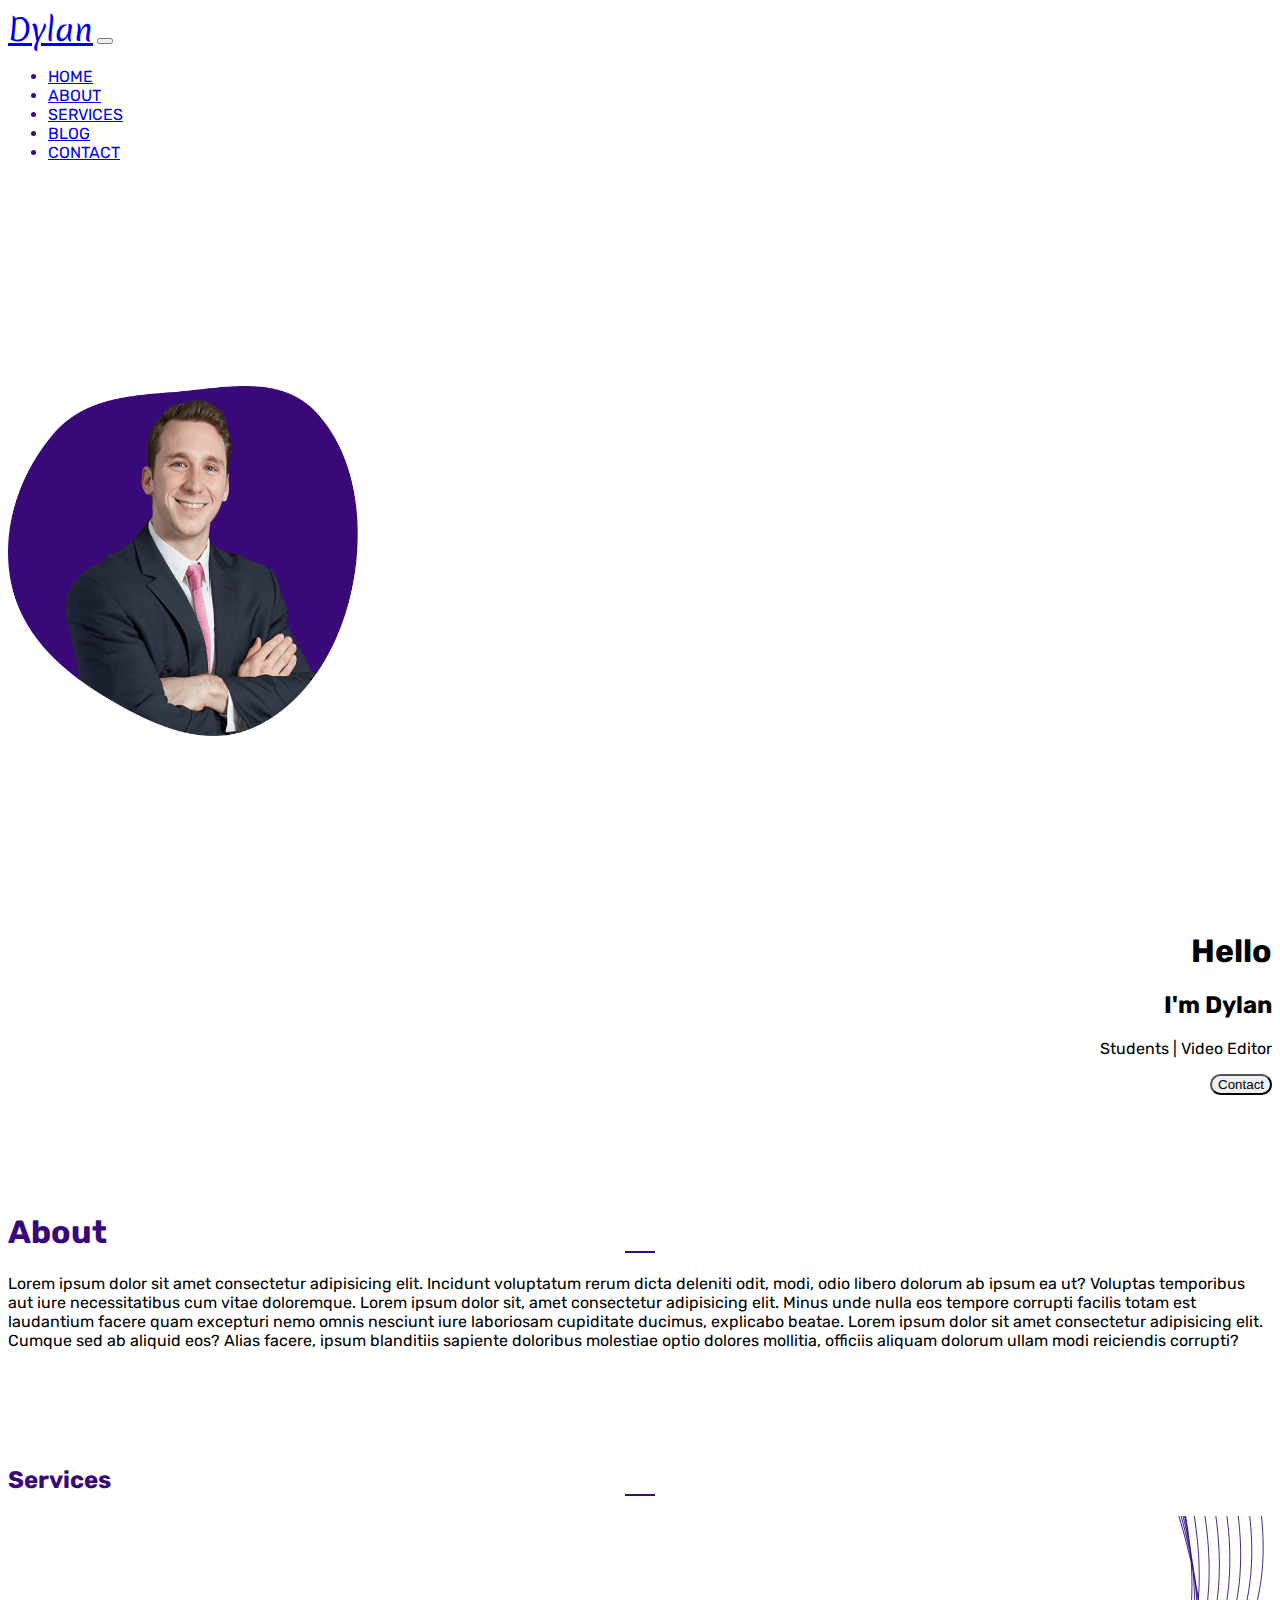
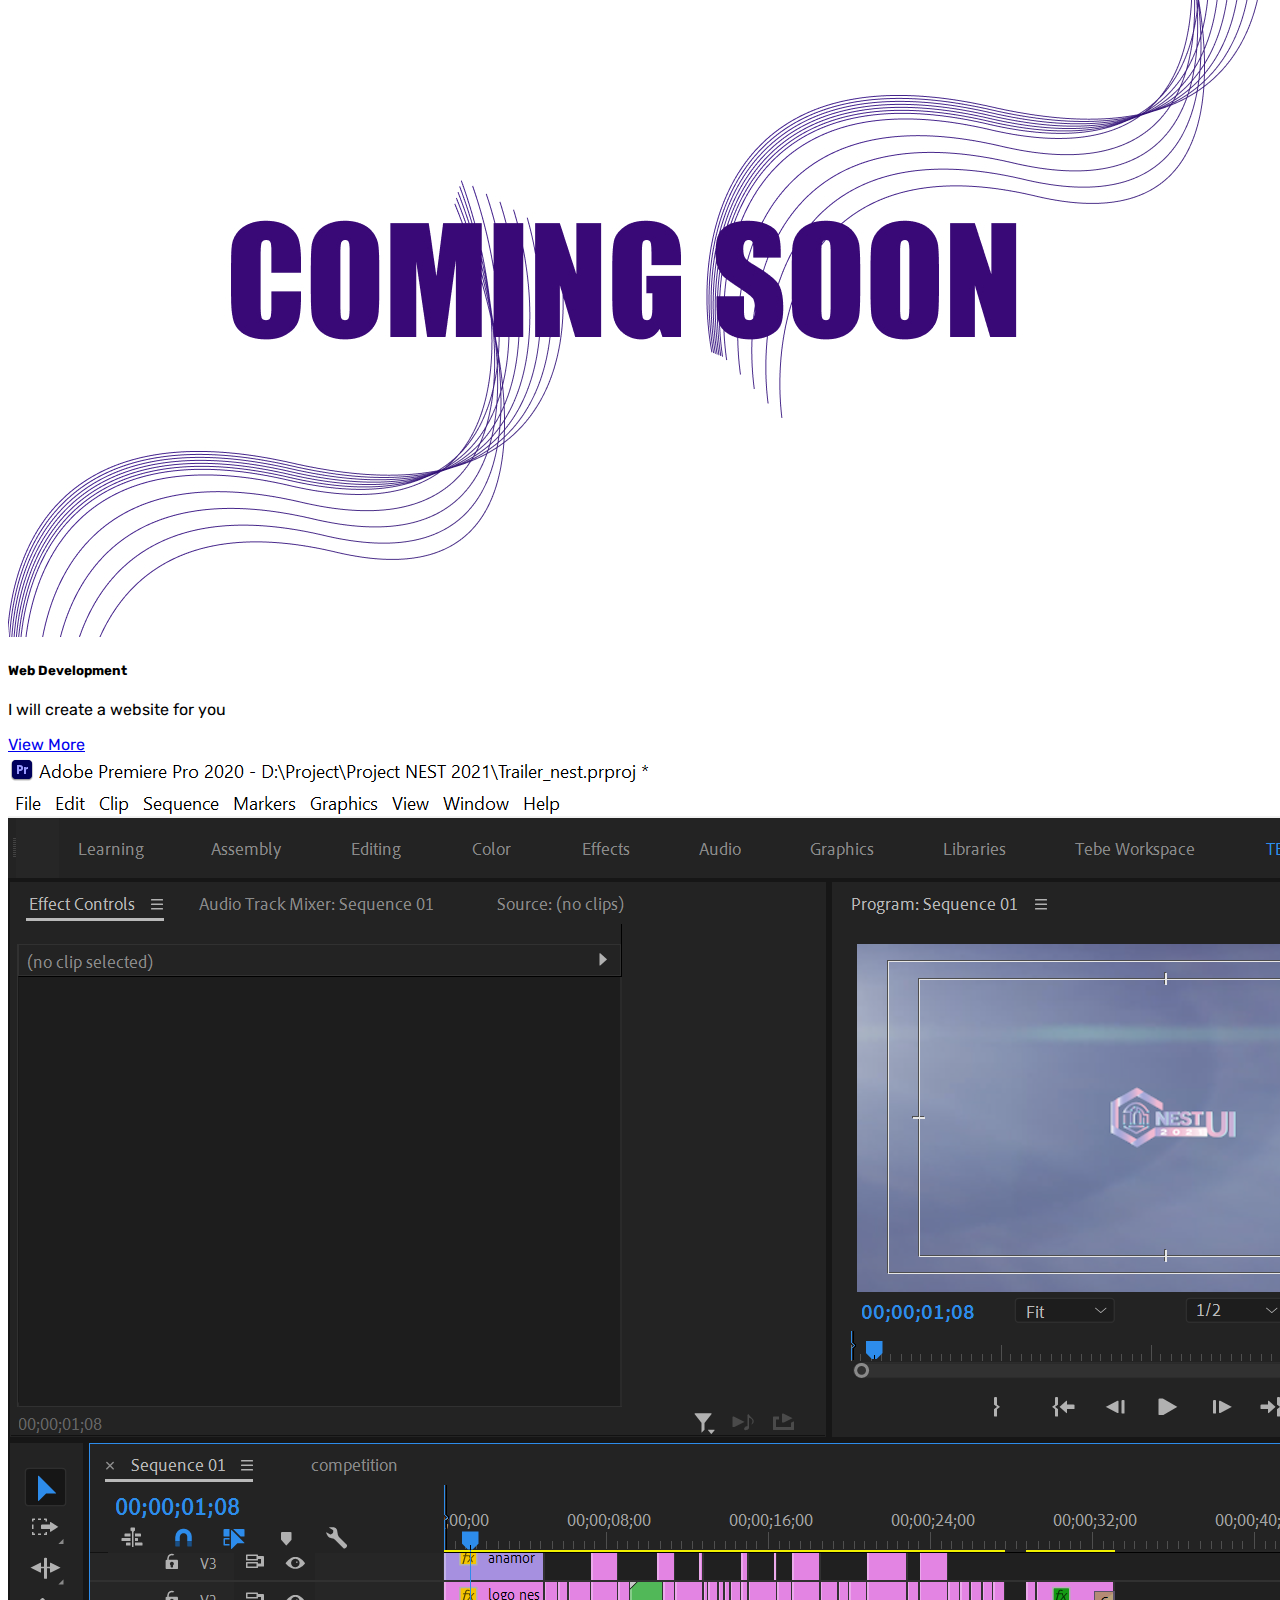
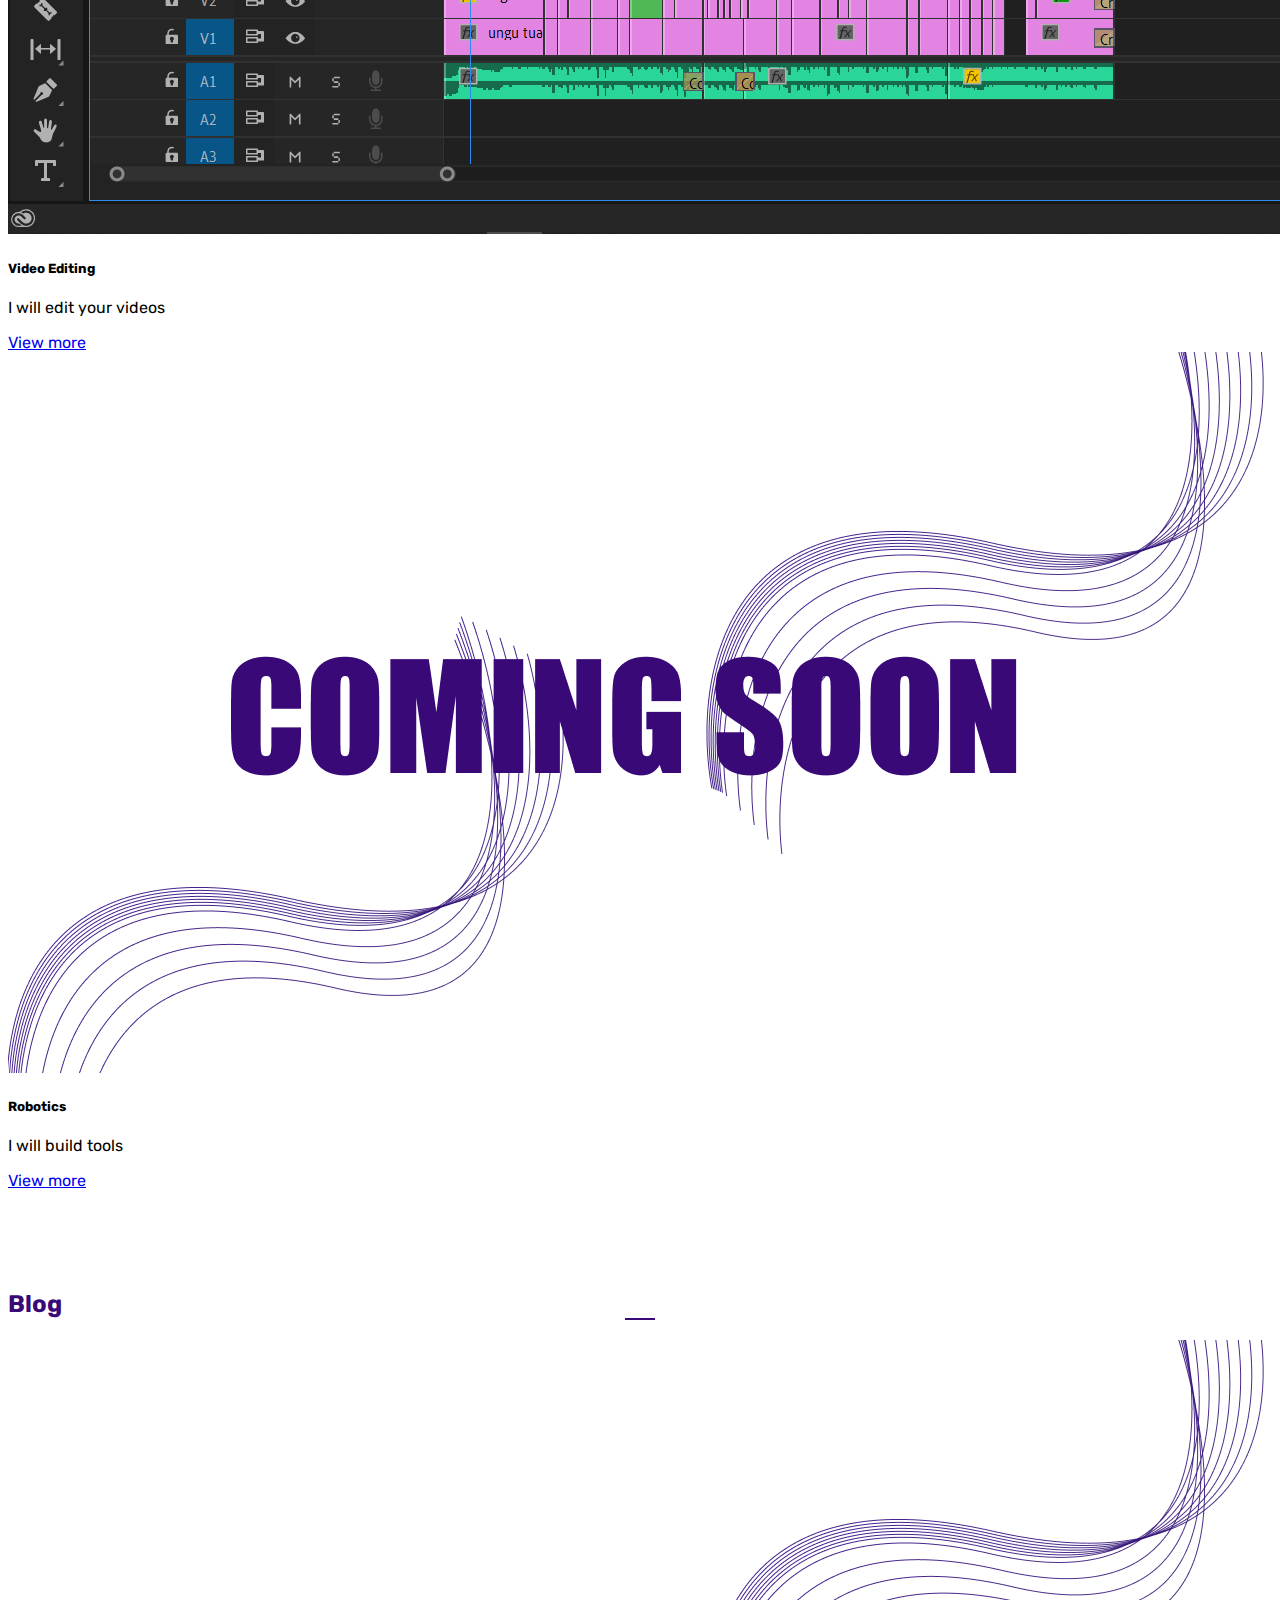
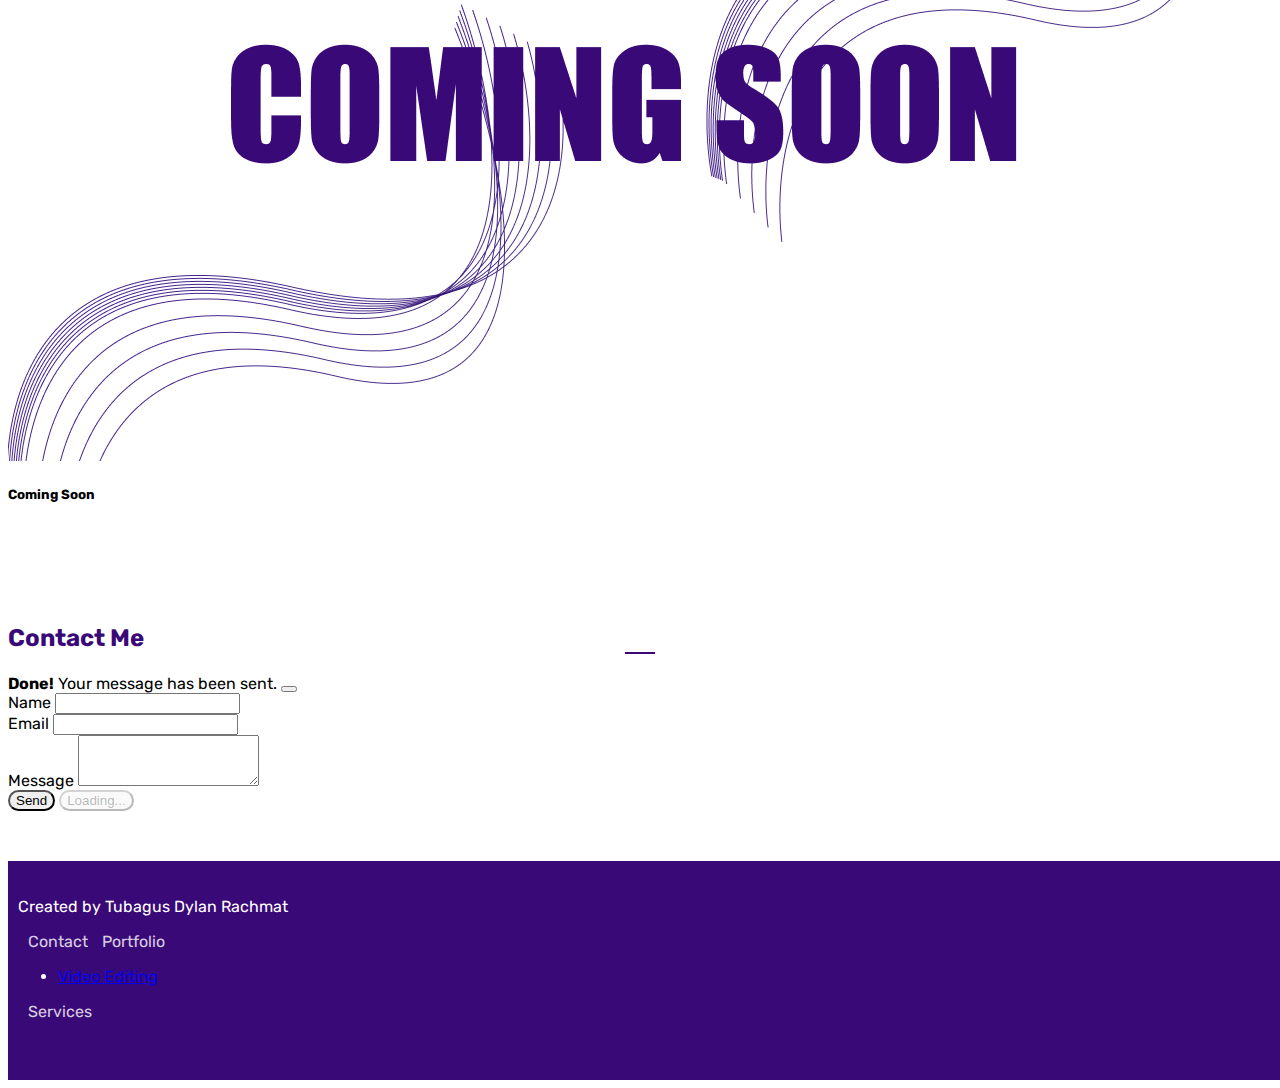
<file: index.html>
<!DOCTYPE html>
<html lang="en">
  <head>
    <!-- Required meta tags -->
    <meta charset="utf-8" />
    <meta name="viewport" content="width=device-width, initial-scale=1" />

    <!-- Bootstrap CSS -->
    <link href="https://cdn.jsdelivr.net/npm/bootstrap@5.1.0/dist/css/bootstrap.min.css" rel="stylesheet" integrity="sha384-KyZXEAg3QhqLMpG8r+8fhAXLRk2vvoC2f3B09zVXn8CA5QIVfZOJ3BCsw2P0p/We" crossorigin="anonymous" />

    <!-- Iconscout -->
    <link rel="stylesheet" href="https://unicons.iconscout.com/release/v4.0.0/css/line.css" />

    <!-- My CSS -->
    <link rel="stylesheet" href="style.css" />
    <title>My Website | Dylan</title>
  </head>
  <body>
    <!-- Navbar -->
    <nav class="navbar navbar-expand-lg navbar-light shadow-sm fixed-top">
      <div class="container">
        <a class="navbar-brand" href="#">Dylan</a>
        <button class="navbar-toggler" type="button" data-bs-toggle="collapse" data-bs-target="#navbarNav" aria-controls="navbarNav" aria-expanded="false" aria-label="Toggle navigation">
          <span class="navbar-toggler-icon"></span>
        </button>
        <div class="collapse navbar-collapse" id="navbarNav">
          <ul class="navbar-nav ms-auto">
            <li class="nav-item me-3">
              <a class="nav-link active" href="#Home">Home</a>
            </li>
            <li class="nav-item me-3">
              <a class="nav-link" href="#About">About</a>
            </li>
            <li class="nav-item me-3">
              <a class="nav-link" href="#Services">Services</a>
            </li>
            <li class="nav-item me-3">
              <a class="nav-link" href="#Blog">Blog</a>
            </li>
            <li class="nav-item">
              <a class="nav-link" href="#Contact">Contact</a>
            </li>
          </ul>
        </div>
      </div>
    </nav>
    <!-- Akhir Navbar -->

    <!-- Main Website -->
    <section id="Home">
      <div class="container">
        <div class="row row-cols-1 row-cols-lg-2">
          <div class="col profile">
            <img src="img/foto-fix.png" alt="foto" class="picture" />
          </div>
          <div class="col owner">
            <h1>Hello</h1>
            <h2>I'm Dylan</h2>
            <p>Students | Video Editor</p>
            <button type="button" class="btn btn-outline-primary tombol">Contact</button>
          </div>
        </div>
      </div>
    </section>
    <!-- Akhir Main Website -->

    <!-- About Me -->
    <section id="About" class="mt mb-5">
      <div class="container">
        <h1 class="h2 text-center">About</h1>
        <div class="text-center">
          <p>
            Lorem ipsum dolor sit amet consectetur adipisicing elit. Incidunt voluptatum rerum dicta deleniti odit, modi, odio libero dolorum ab ipsum ea ut? Voluptas temporibus aut iure necessitatibus cum vitae doloremque. Lorem ipsum
            dolor sit, amet consectetur adipisicing elit. Minus unde nulla eos tempore corrupti facilis totam est laudantium facere quam excepturi nemo omnis nesciunt iure laboriosam cupiditate ducimus, explicabo beatae. Lorem ipsum dolor
            sit amet consectetur adipisicing elit. Cumque sed ab aliquid eos? Alias facere, ipsum blanditiis sapiente doloribus molestiae optio dolores mollitia, officiis aliquam dolorum ullam modi reiciendis corrupti?
          </p>
        </div>
      </div>
    </section>
    <!-- Akhir About Me -->

    <!-- Services -->
    <section id="Services" class="mb-5">
      <h2 class="h2 text-center mb-3">Services</h2>
      <div class="container">
        <div class="row row-cols-1 row-cols-sm-2 row-cols-lg-3 g-4 justify-content-center">
          <div class="col mb-2">
            <div class="card" style="max-width: 25rem">
              <img src="img/cooming soon.jpg" class="card-img-top" alt="..." />
              <div class="card-body">
                <h5 class="card-title">Web Development</h5>
                <p class="card-text">I will create a website for you</p>
                <a href="#" class="btn btn-primary tombol">View More</a>
              </div>
            </div>
          </div>
          <div class="col mb-2">
            <div class="card" style="max-width: 25rem">
              <img src="img/editing.png" class="card-img-top" alt="..." />
              <div class="card-body">
                <h5 class="card-title">Video Editing</h5>
                <p class="card-text">I will edit your videos</p>
                <a href="Page-2/porto-editing.html" class="btn btn-primary tombol">View more</a>
              </div>
            </div>
          </div>
          <div class="col mb-2">
            <div class="card" style="max-width: 25rem">
              <img src="img/cooming soon.jpg" class="card-img-top" alt="..." />
              <div class="card-body">
                <h5 class="card-title">Robotics</h5>
                <p class="card-text">I will build tools</p>
                <a href="#" class="btn btn-primary tombol">View more</a>
              </div>
            </div>
          </div>
        </div>
      </div>
    </section>
    <!-- Akhir Services -->

    <!-- Blog -->
    <section id="Blog">
      <h2 class="h2 text-center mb-5">Blog</h2>
      <div class="container">
        <div class="row row-cols-1 justify-content-center">
          <div class="col-12 col-lg-6">
            <div class="card">
              <img src="img/cooming soon.jpg" class="card-img-top" alt="..." />
              <div class="card-body">
                <h5 class="card-title">Coming Soon</h5>
              </div>
            </div>
          </div>
        </div>
      </div>
    </section>
    <!-- Akhit Blog -->

    <!-- Contact -->
    <section id="Contact">
      <div class="container">
        <div class="row text-center mb-4 mt-5">
          <div class="col">
            <h2 class="h2">Contact Me</h2>
          </div>
        </div>
        <div class="row justify-content-center">
          <div class="col-md-6">
            <div class="alert alert-success alert-dismissible fade show d-none my-alert" role="alert">
              <strong>Done!</strong> Your message has been sent.
              <button type="button" class="btn-close" data-bs-dismiss="alert" aria-label="Close"></button>
            </div>
            <form name="submit-to-google-sheet">
              <div class="mb-3">
                <label for="name" class="form-label">Name</label>
                <input type="text" class="form-control" id="name" aria-describedby="name" name="name" />
              </div>
              <div class="mb-3">
                <label for="email" class="form-label">Email</label>
                <input type="email" class="form-control" id="email" aria-describedby="email" name="email" />
              </div>
              <div class="mb-3">
                <label for="deskripsi" class="form-label">Message</label>
                <textarea class="form-control" id="deskripsi" rows="3" name="message"></textarea>
              </div>
              <button type="submit" class="btn btn-primary tombol btn-kirim">Send</button>
              <button class="btn btn-primary tombol btn-loading d-none" type="button" disabled>
                <span class="spinner-border spinner-border-sm" role="status" aria-hidden="true"></span>
                Loading...
              </button>
            </form>
          </div>
        </div>
      </div>
    </section>
    <!-- Akhir Contact -->

    <!-- Footer -->
    <div class="footer">
      <div class="container">
        <div class="row row-cols-1 row-cols-lg-3 text-center">
          <div class="col">
            <p>Created by Tubagus Dylan Rachmat</p>
          </div>
          <div class="col">
            <a class="link-footer" href="#Contact">Contact</a>
            <a class="link-footer dropdown-toggle" href="#" id="navbarDropdown" role="button" data-bs-toggle="dropdown" aria-expanded="false">Portfolio</a>
            <ul class="dropdown-menu" aria-labelledby="navbarDropdown">
              <li><a class="dropdown-item" href="Page-2/porto-editing.html">Video Editing</a></li>
            </ul>
            <a class="link-footer" href="#Services">Services</a>
          </div>
          <div class="col">
            <a class="icon-footer link-footer" href="https://instagram.com/tubagusdylan">
              <i class="uil uil-instagram"></i>
            </a>
            <a class="icon-footer link-footer" href="#">
              <i class="uil uil-linkedin"></i>
            </a>
            <a class="icon-footer link-footer" href="#">
              <i class="uil uil-envelope"></i>
            </a>
            <a class="icon-footer link-footer" href="https://github.com/tubagusdylan">
              <i class="uil uil-github"></i>
            </a>
          </div>
        </div>
      </div>
    </div>
    <!-- Akhir Footer -->
    <!-- Option 1: Bootstrap Bundle with Popper -->
    <script src="https://cdn.jsdelivr.net/npm/bootstrap@5.1.0/dist/js/bootstrap.bundle.min.js" integrity="sha384-U1DAWAznBHeqEIlVSCgzq+c9gqGAJn5c/t99JyeKa9xxaYpSvHU5awsuZVVFIhvj" crossorigin="anonymous"></script>

    <!-- My-javascript -->
    <script src="script.js"></script>
  </body>
</html>

<!-- <div>Icons made by <a href="https://www.flaticon.com/authors/pause08" title="Pause08">Pause08</a> from <a href="https://www.flaticon.com/" title="Flaticon">www.flaticon.com</a></div> -->
</file>
<file: style.css>
/* My fonts */
@import url("https://fonts.googleapis.com/css2?family=Rubik&display=swap");
@import url("https://fonts.googleapis.com/css2?family=Merienda:wght@700&display=swap");

body {
  font-family: "Rubik", sans-serif;
}

/* Navbar */
.navbar {
  background-color: white;
}

.nav-item {
  color: #390977;
}

.navbar-brand {
  font-family: "Merienda", cursive;
  font-size: 30px;
}

/* Main website */
.owner {
  margin-top: 12rem;
  text-align: center;
}

.picture {
  width: 350px;
  height: 350px;
  margin-top: 8rem;
}

.profile {
  text-align: center;
}

/* about me */
.mt {
  margin-top: 1rem;
}

.icon {
  width: 30px;
  height: 30px;
}

/* Card Services */

/* section */
section {
  padding-top: 5rem;
}

/* footer */
.footer {
  width: 100%;
  margin-top: 50px;
  padding: 20px 10px;
  background-color: #390977;
  color: white;
}

.footer .col {
  margin-bottom: 10px;
}

.link-footer {
  text-decoration: none;
  color: white;
  margin-left: 10px;
  opacity: 0.8;
}

.link-footer:hover {
  color: white;
  opacity: 1;
}

.icon-footer {
  text-align: center;
}

/* utilities */
.h2 {
  color: #390977;
}

.h2::after {
  content: "";
  display: block;
  border-bottom: 2px solid #390977;
  width: 30px;
  margin: auto;
}

.tombol {
  border-radius: 25px;
}

@media (min-width: 992px) {
  .nav-link {
    text-transform: uppercase;
  }

  .nav-link:hover::after {
    content: "";
    display: block;
    border-bottom: 2px solid #390977;
    width: 50%;
    margin: auto;
    margin-bottom: -2px;
  }

  .owner {
    text-align: right;
  }

  .profile {
    text-align: left;
  }

  .icon-footer {
    text-align: right;
  }
}
</file>
